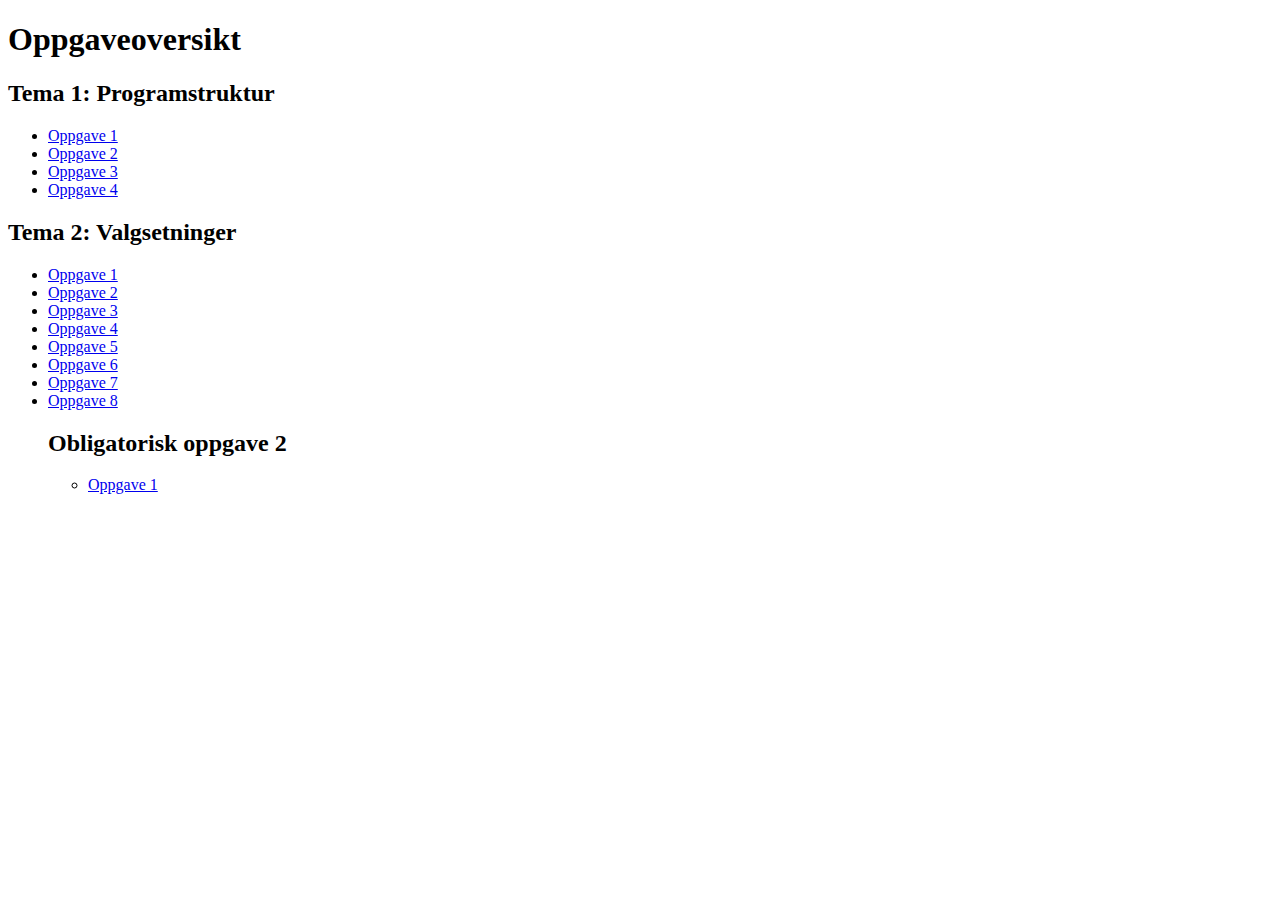
<file: index.html>
<!DOCTYPE html>
<html lang="no">
<head>
<meta charset="UTF-8" />
<meta name="viewport" content="width=device-width, initial-scale=1" />
<title>Oppgaveoversikt</title>
</head>
<body>
<h1>Oppgaveoversikt</h1>

<h2>Tema 1: Programstruktur</h2>
<ul>
<li><a href="tema01/oppgave1.html">Oppgave 1</a></li>
<li><a href="tema01/oppgave2.html">Oppgave 2</a></li>
<li><a href="tema01/oppgave3.html">Oppgave 3</a></li>
<li><a href="tema01/oppgave4.html">Oppgave 4</a></li>
</ul>
<h2>Tema 2: Valgsetninger</h2>
<ul>
<li><a href="tema02/oppgave0201.html">Oppgave 1</a></li>
<li><a href="tema02/0202.html">Oppgave 2</a></li>
<li><a href="tema02/0203.html">Oppgave 3</a></li>
<li><a href="tema02/0204.html">Oppgave 4</a></li>
<li><a href="tema02/0205.html">Oppgave 5</a></li>
<li><a href="tema02/0206.html">Oppgave 6</a></li>
<li><a href="tema02/0207.html">Oppgave 7</a></li>
<li><a href="tema02/0208.html">Oppgave 8</a></li>

<h2>Obligatorisk oppgave 2</h2>
<ul>
<li><a href="oblig2/start.html">Oppgave 1</a></li>
</ul>
</body>
</html>
</file>
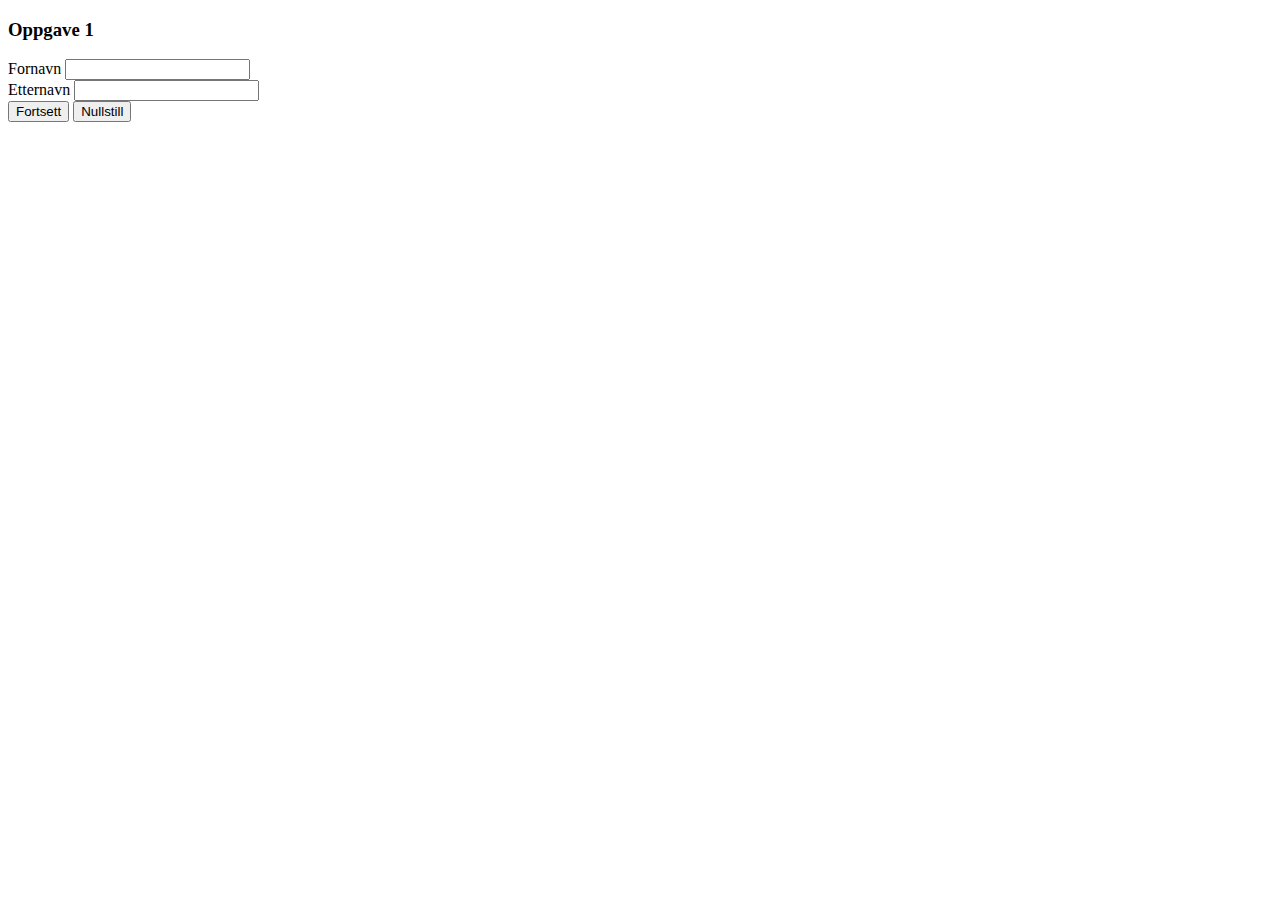
<file: slette/oppgave1.html>
<!DOCTYPE html>
<html>
<head>
<title>Oppgave 1</title>
</head>
<body>
<h3>Oppgave 1</h3>
<form method="post" action="tema01/oppgave1.php" id="oppgave1">
Fornavn <input type="text" id="fornavn" name="fornavn" required /> <br />
Etternavn <input type="text" id="etternavn" name="etternavn" required /> <br />
<input type="submit" value="Fortsett" id="fortsett" name="fortsett" />
<input type="reset" value="Nullstill" name="nullstill" id="nullstill" />
</form>
</body>
</html>
</file>
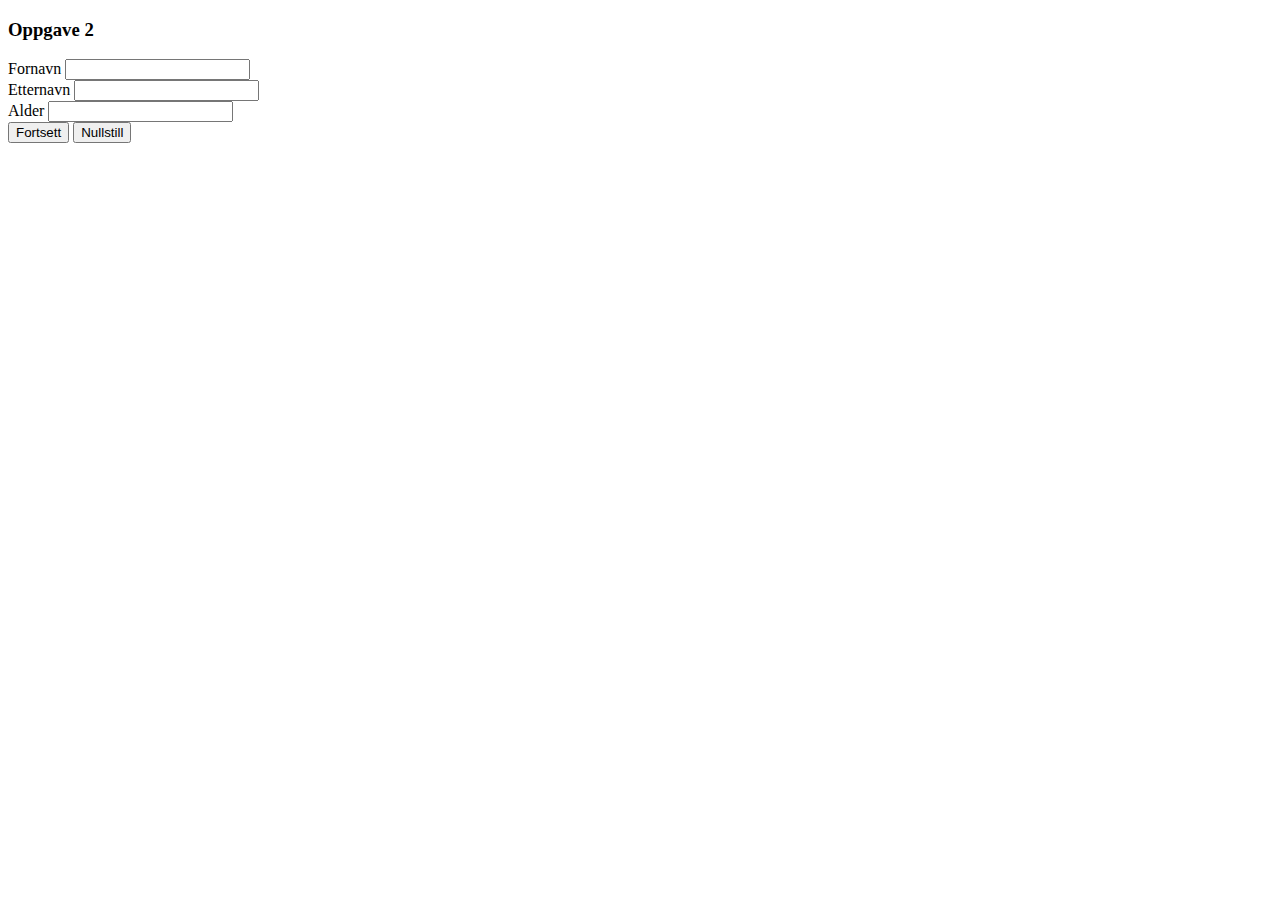
<file: slette/oppgave2.html>
<!DOCTYPE html>
<html>
<head>
<title>Oppgave 2</title>
</head>
<body>
<h3>Oppgave 2</h3>
<form method="post" action="tema01/oppgave2.php" id="oppgave2" name="oppgave2">
Fornavn <input type="text" id="fornavn" name="fornavn" required /> <br />
Etternavn <input type="text" id="etternavn" name="etternavn" required /> <br />
Alder <input type="text" id="alder" name="alder" required /> <br />
<input type="submit" value="Fortsett" id="fortsett" name="fortsett" />
<input type="reset" value="Nullstill" name="nullstill" id="nullstill" /> <br />
</form>
</body>
</html>
</file>
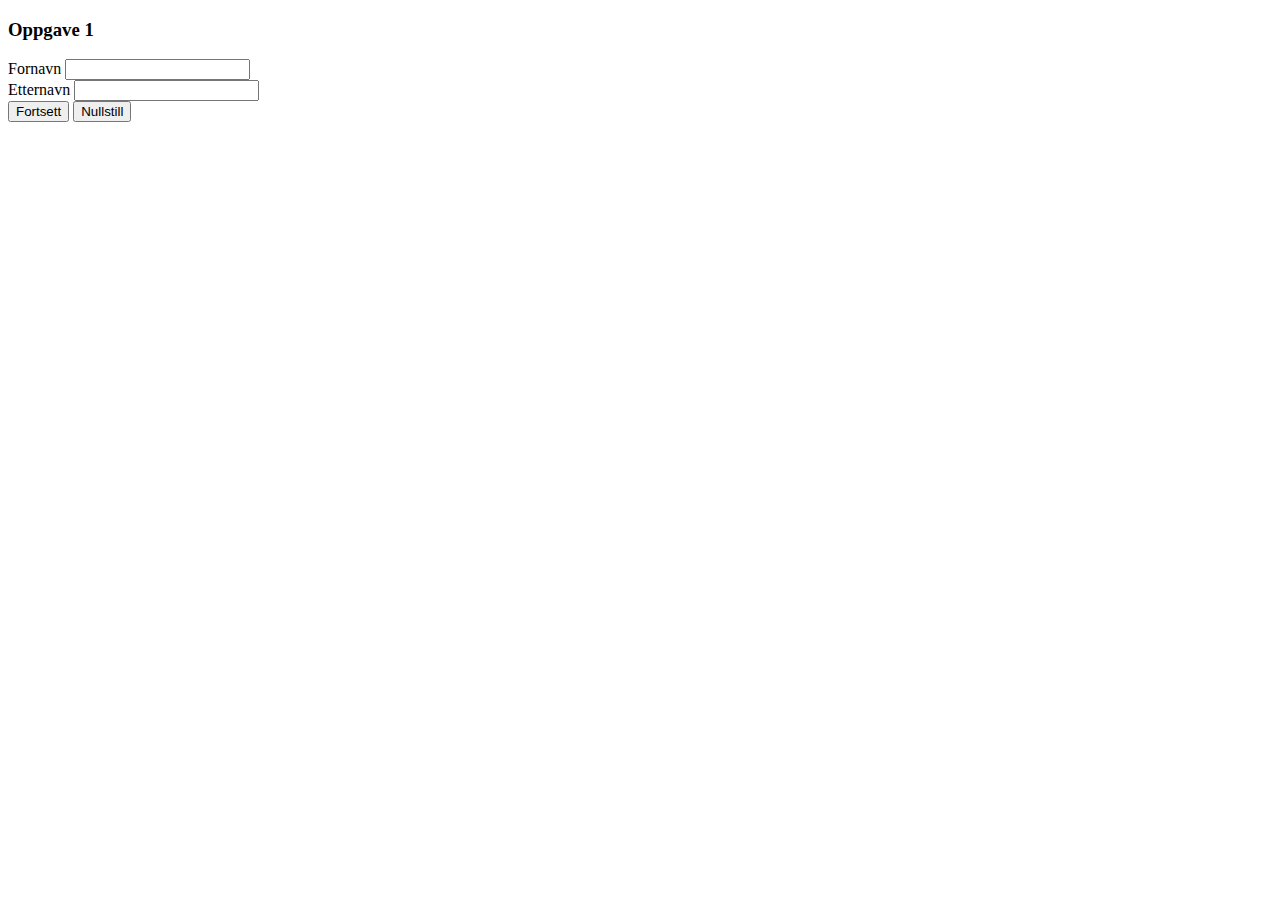
<file: tema01/0101.html>
<!DOCTYPE html>
<html>
<head>
<title>Oppgave 1</title>
</head>
<body>
<h3>Oppgave 1</h3>
<form method="post" action="0101.php" id="oppgave1" name="oppgave1">
Fornavn <input type="text" id="fornavn" name="fornavn" required /> <br />
Etternavn <input type="text" id="etternavn" name="etternavn" required /> <br />
<input type="submit" value="Fortsett" id="fortsett" name="fortsett" />
<input type="reset" value="Nullstill" name="nullstill" id="nullstill" /> <br />
</form>

</body>
</html>
</file>
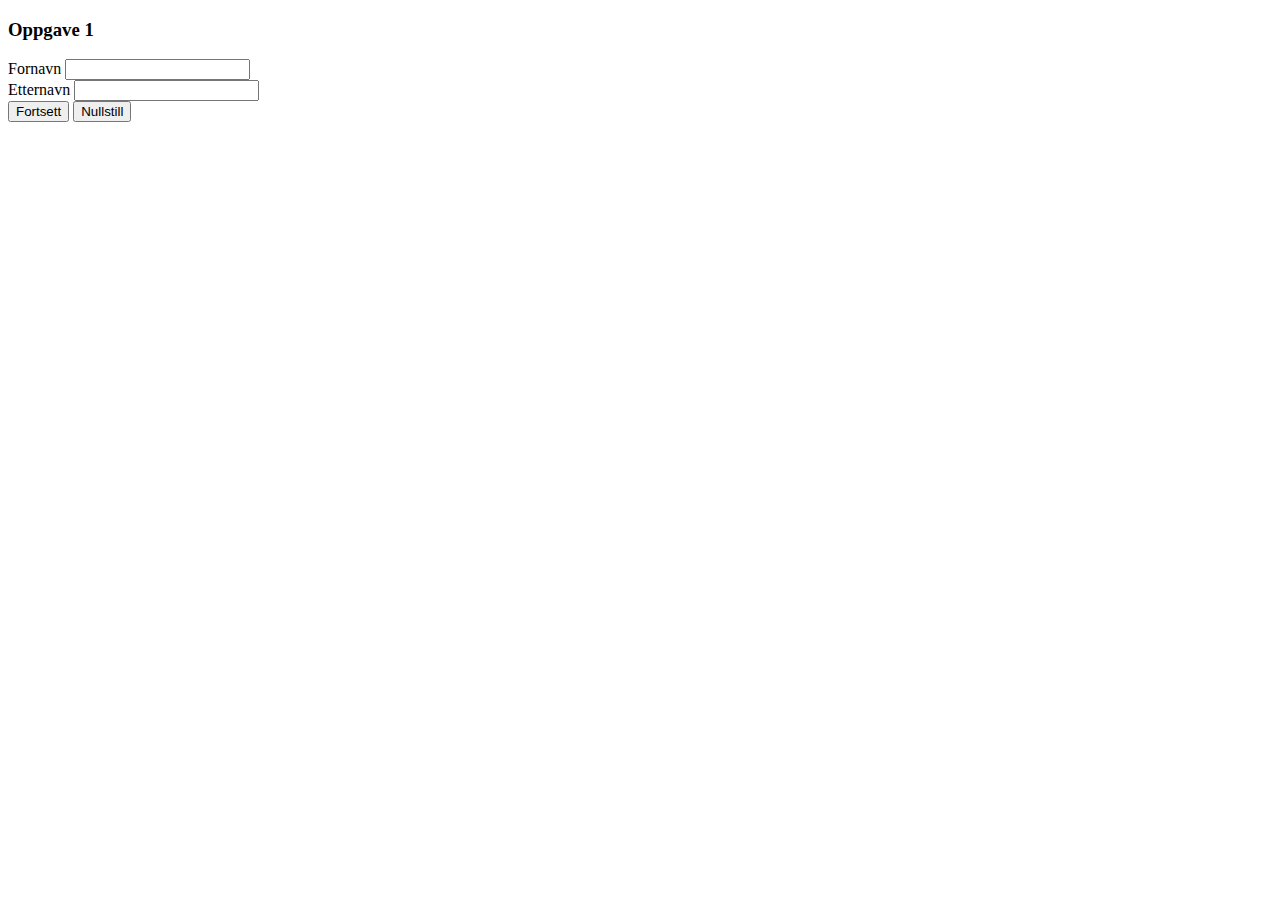
<file: tema01/oppgave1.html>
<!DOCTYPE html>
<html>
<head>
<title>Oppgave 1</title>
</head>
<body>
<h3>Oppgave 1</h3>
<form method="post" action="oppgave1.php" id="oppgave1" name="oppgave1">
Fornavn <input type="text" id="fornavn" name="fornavn" required /> <br />
Etternavn <input type="text" id="etternavn" name="etternavn" required /> <br />
<input type="submit" value="Fortsett" id="fortsett" name="fortsett" />
<input type="reset" value="Nullstill" name="nullstill" id="nullstill" /> <br />
</form>

</body>
</html>
</file>
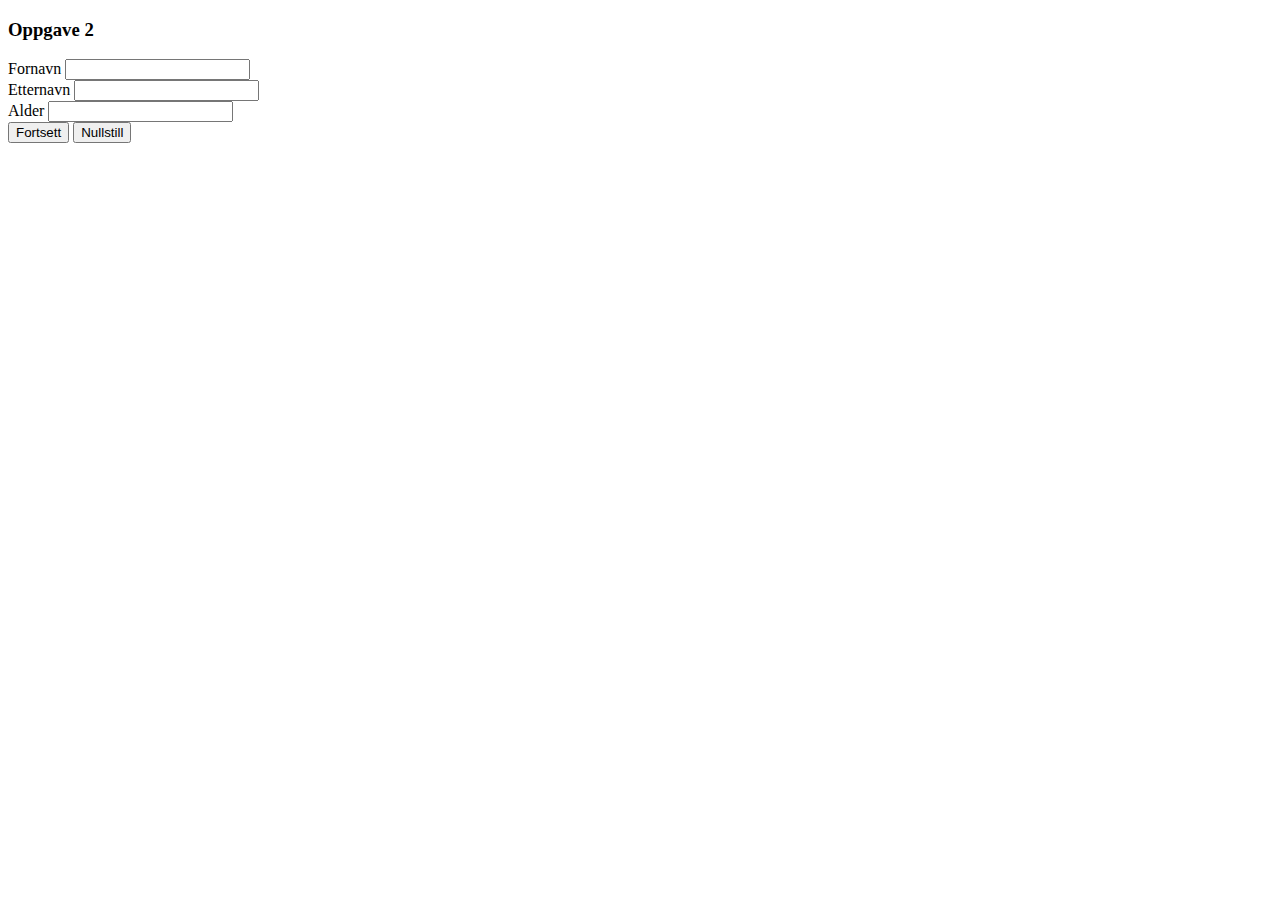
<file: tema01/oppgave2.html>
<!DOCTYPE html>
<html>
<head>
<title>Oppgave 1</title>
</head>
<body>
<h3>Oppgave 2</h3>
<form method="post" action="tema01/oppgave2.php" id="oppgave2">
Fornavn <input type="text" id="fornavn" name="fornavn" required /> <br />
Etternavn <input type="text" id="etternavn" name="etternavn" required /> <br />
Alder <input type="text" id="alder" name="alder" required /> <br />
<input type="submit" value="Fortsett" id="fortsett" name="fortsett" />
<input type="reset" value="Nullstill" name="nullstill" id="nullstill" />
</form>
</body>
</html>
</file>
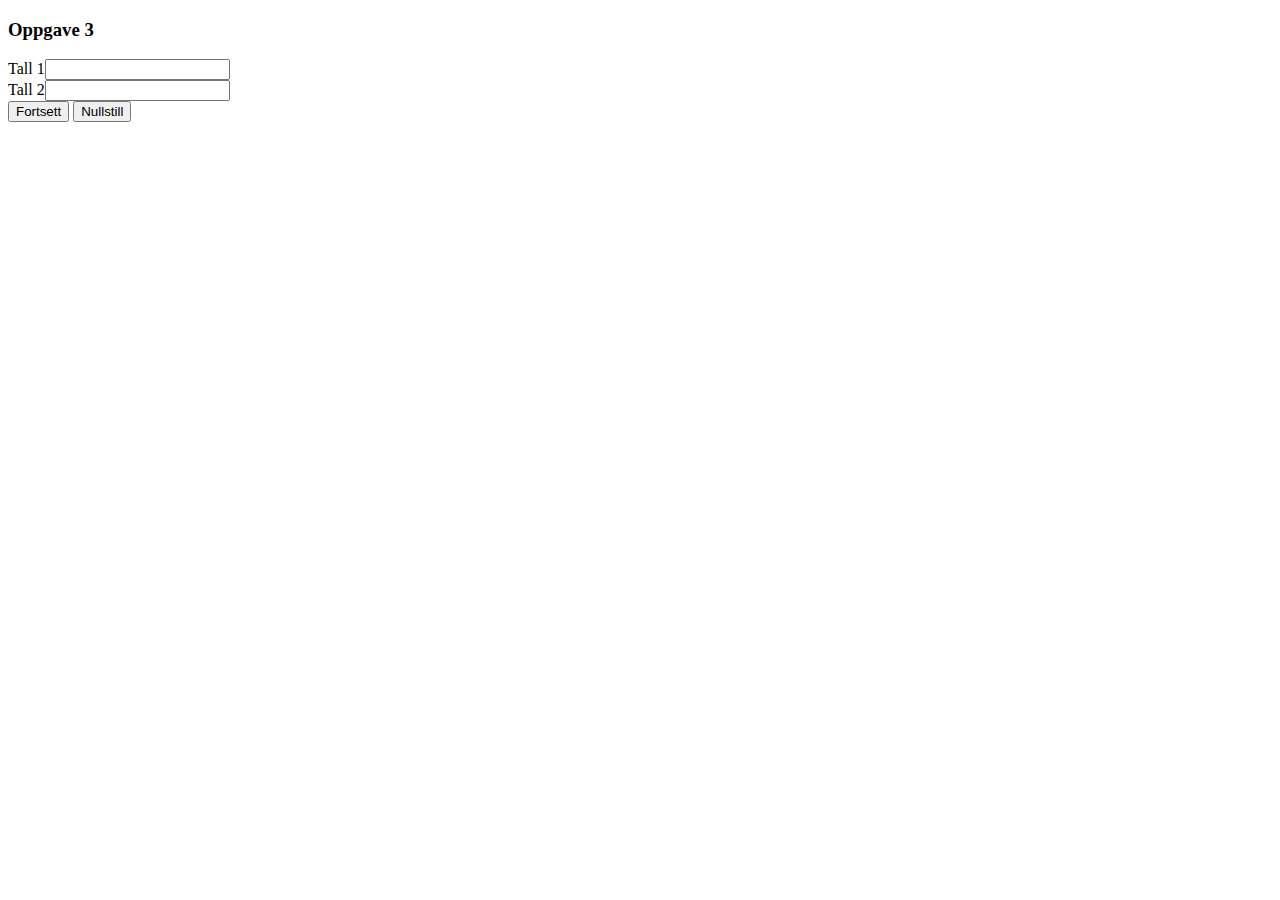
<file: tema01/oppgave3.html>
<!DOCTYPE html>
<html>
<head>
<title>Oppgave 3</title>
</head>
<body>
<h3>Oppgave 3</h3>
<form method="post" action="tema01/oppgave3.php" id="oppgave3" name="oppgave3">
Tall 1<input type="text" id="tall1" name="tall1" required /> <br />
Tall 2<input type="text" id="tall2" name="tall2" required /> <br />
<input type="submit" value="Fortsett" id="fortsett" name="fortsett" />
<input type="reset" value="Nullstill" name="nullstill" id="nullstill" /> <br />
</form>
</body>
</html>
</file>
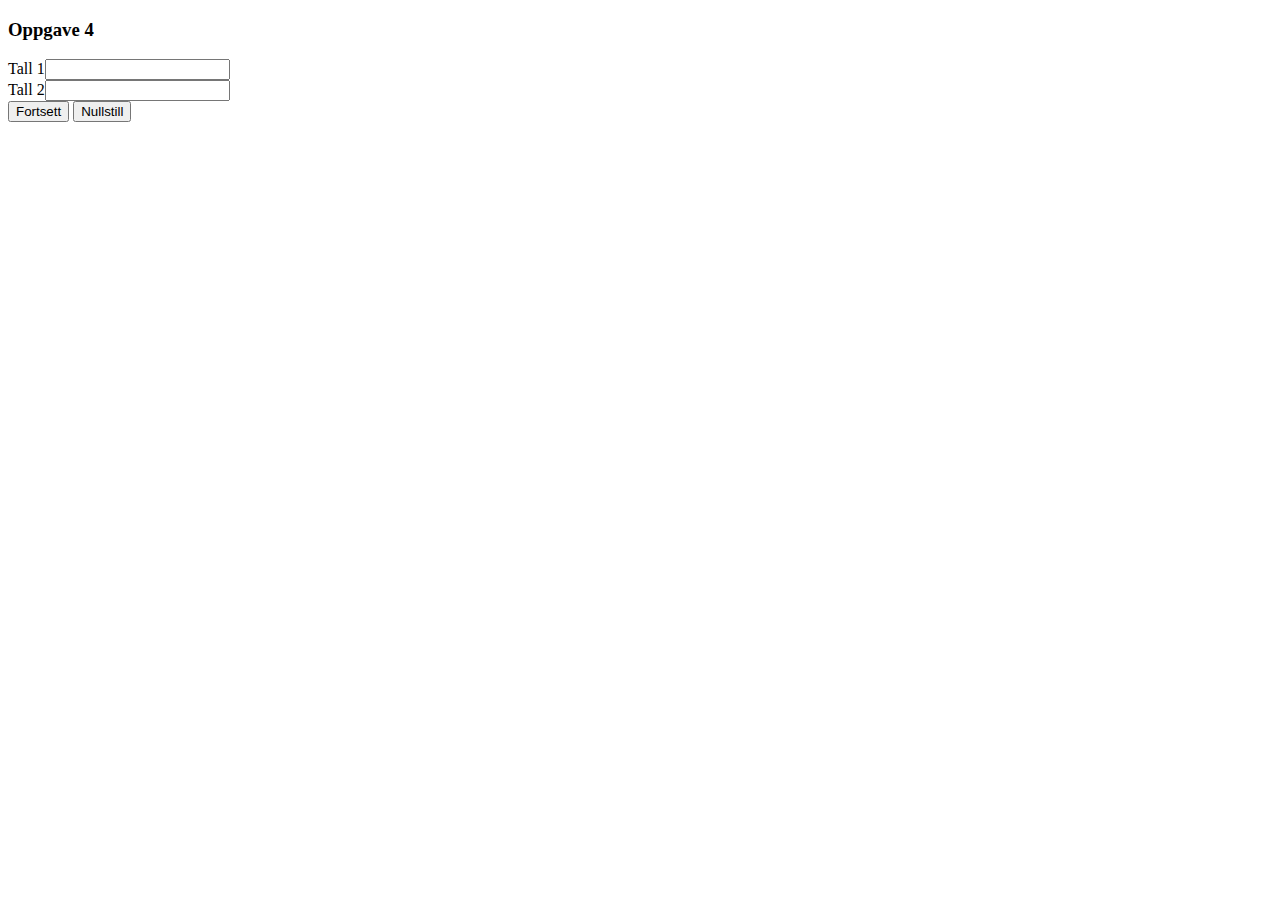
<file: tema01/oppgave4.html>
<!DOCTYPE html>
<html>
<head>
<title>Oppgave 4</title>
</head>
<body>
<h3>Oppgave 4</h3>
<form method="post" action="tema01/oppgave4.php" id="oppgave4" name="oppgave4">
Tall 1<input type="text" id="tall1" name="tall1" required /> <br />
Tall 2<input type="text" id="tall2" name="tall2" required /> <br />
<input type="submit" value="Fortsett" id="fortsett" name="fortsett" />
<input type="reset" value="Nullstill" name="nullstill" id="nullstill" /> <br />
</form>
</body>
</html>
</file>
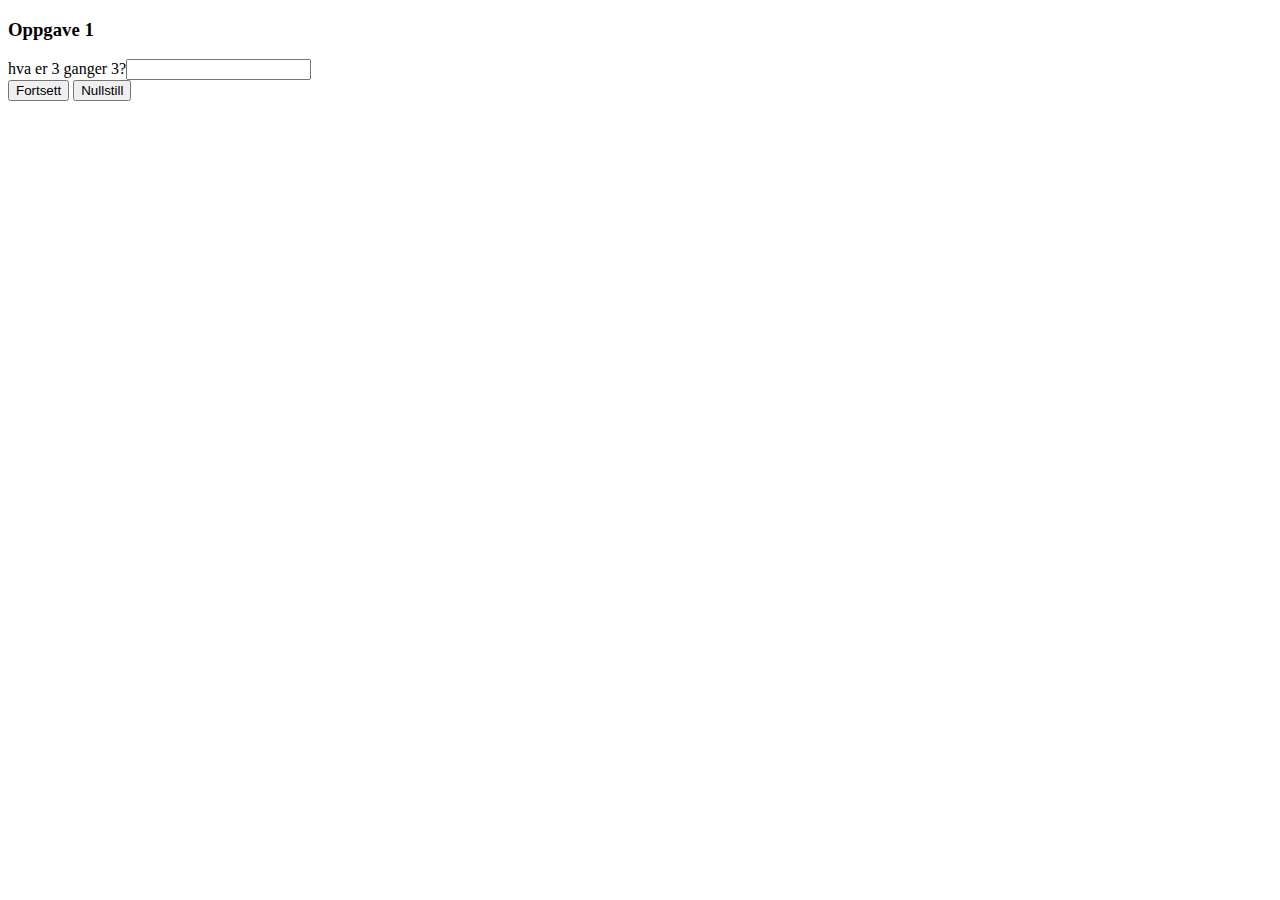
<file: tema02/oppgave0201.html>
<!DOCTYPE html>
<html>
<head>
<title>Oppgave 4</title>
</head>
<body>
<h3>Oppgave 1</h3>
<form method="post" action="tema02/oppgave0201.php" id="oppgave4" name="oppgave4">
hva er 3 ganger 3?<input type="number" id="svar" name="svar" required /> <br />
<input type="submit" value="Fortsett" id="fortsett" name="fortsett" />
<input type="reset" value="Nullstill" name="nullstill" id="nullstill" /> <br />
</form>
</body>
</html>
</file>
